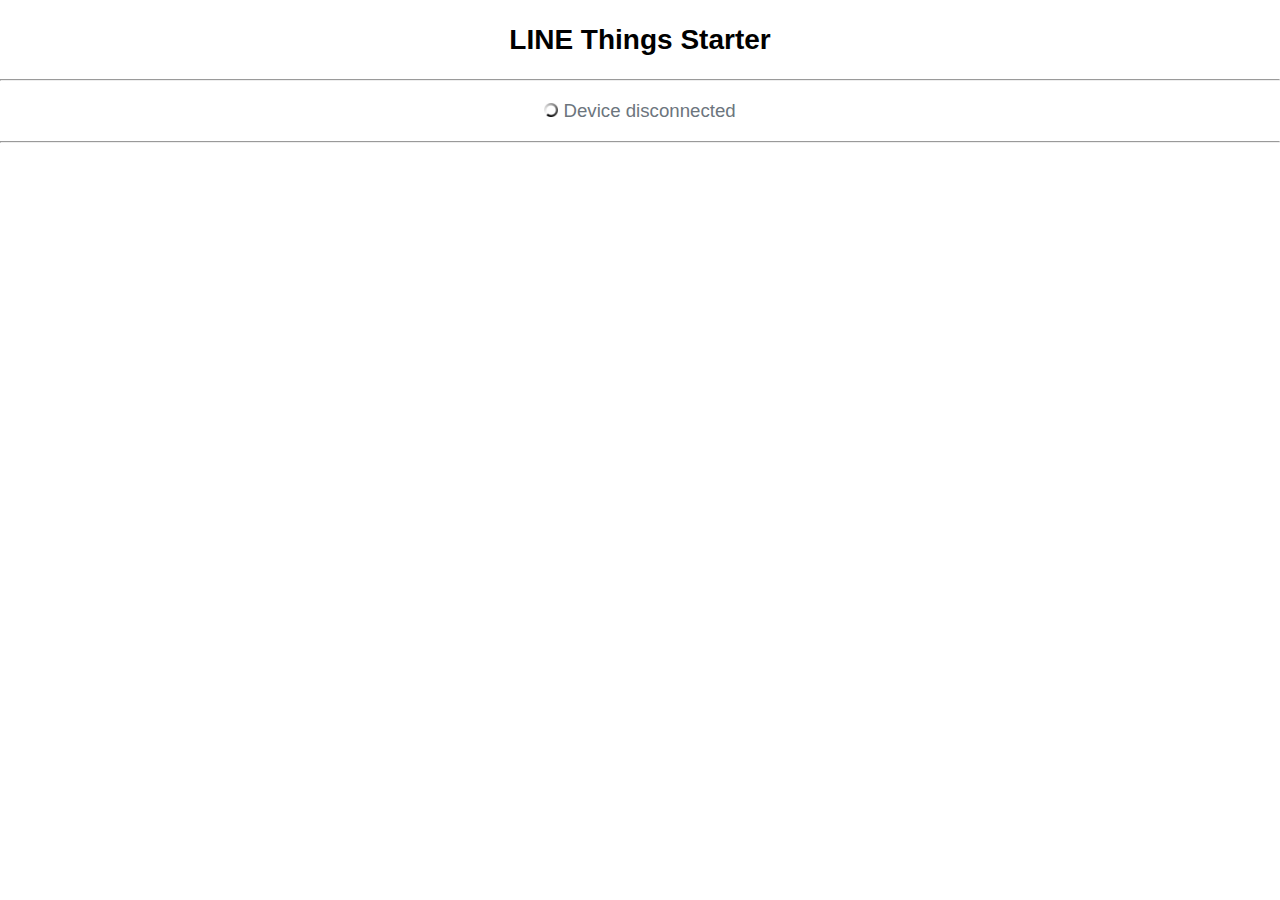
<file: lineThings.html>
<html>

  <head>
    <meta charset="UTF-8">
    <meta name="viewport" content="width=device-width, initial-scale=1.0, maximum-scale=1.0, user-scalable=0">
    <script src=" https://d.line-scdn.net/liff/1.0/sdk.js"></script>
    <script src="js/lineThings.js"></script>
    <link rel="stylesheet" type="text/css" href="css/lineThings.css" />
  </head>

  <body>
    <!-- Title -->
    <h2>LINE Things Starter</h2>
    <hr />
    <p>
      <img id="loading-animation" class="" src="image/loading.gif" height="14px" />
      <span id="status" class="inactive">Device disconnected</span>
    </p>
    <hr />
    <div id="controls" class="hidden">
      <!-- Device Info Table -->
      <table class="device-info-table">
        <tr>
          <th class="device-info-cell device-info-key">Name</th>
          <td class="device-info-cell device-info-val" id="device-name"></td>
        </tr>
        <tr>
          <th class="device-info-cell device-info-key">ID</th>
          <td class="device-info-cell device-info-val" id="device-id"></td>
        </tr>
        <tr>
          <th class="device-info-cell device-info-key">PSDI</th>
          <td class="device-info-cell device-info-val" id="device-psdi"></td>
        </tr>
        <tr>
          <th class="device-info-cell device-info-key">Button state</th>
          <td class="device-info-cell device-info-val">
            <button id="btn-state" class="btn btn-state" disabled>Released</button>
          </td>
        </tr>
        <tr>
          <th class="device-info-cell device-info-key">Click count</th>
          <td class="device-info-cell device-info-val" id="click-count">0</td>
        </tr>
      </table>
      <hr />
      <!-- Toggle LED -->
      <p>
        <button id="btn-led-toggle" class="btn btn-led-toggle" onclick="handlerToggleLed()">Switch LED ON</button>
      </p>
      <hr />
    </div>
  </body>

</html>
</file>
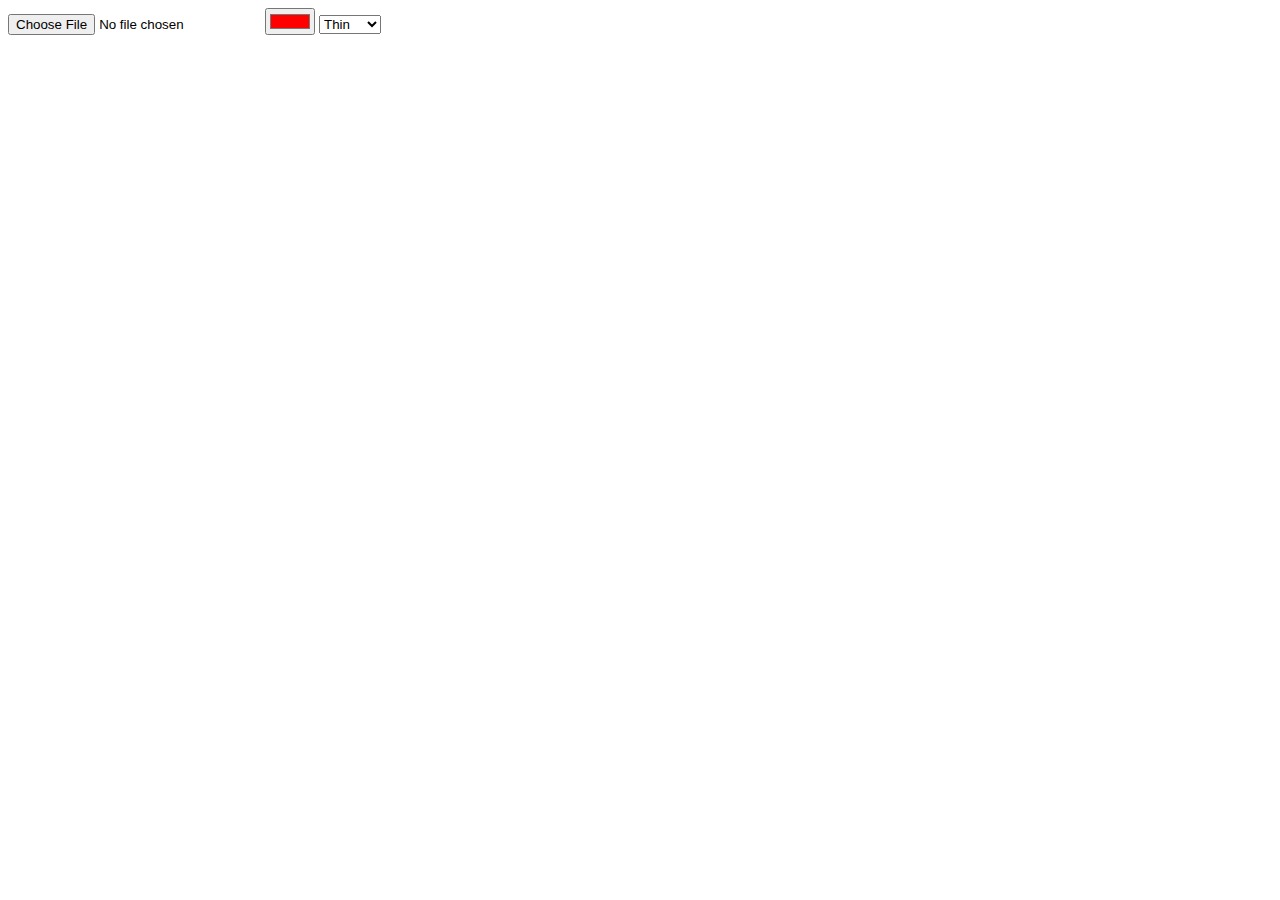
<file: pictPaint.html>
<!DOCTYPE html>
<html lang="en">

<head>
    <meta charset="UTF-8">
    <meta name="viewport" content="width=device-width, initial-scale=1.0">
    <title>oekaki</title>
</head>

<body>
    <div id="menu">
        <input id="imageFile" type="file" accept="image/png,image/jpeg" />
        <input type="color" id="penColor" value="#FF0000" />
        <select id="penWidth">
            <option value="4">Thin</option>
            <option value="8">Middle</option>
            <option value="12">Thick</option>
        </select>
    </div>
    <canvas id="canvas1"></canvas>
    
    <link rel="stylesheet" href="css/pictPaint.css">
    <script src="https://code.createjs.com/1.0.0/createjs.min.js"></script>
    <script src="https://d.line-scdn.net/liff/1.0/sdk.js"></script>
    <script src="js/common.js"></script>
    <script src="js/pictPaint.js"></script>

</body>

</html>
</file>
<file: css/lineThings.css>
body, table {
    font-size: 14pt;
    font-family: "Montserrat", sans-serif;
    margin: 0pt;
    text-align: center;
    padding-top: 18pt;
  }
  
  p {
      padding: 0pt 14pt;
  }
  
  .btn {
      padding: 2pt;
      font-size: 14pt;
      text-align: center;
      text-decoration: none;
      display: inline-block;
  }
  
  .btn-led-toggle {
      box-shadow: 0 4pt 8pt 0 rgba(0,0,0,0.2), 0 3pt 10pt 0 rgba(0,0,0,0.19);
      color: #f8f9fa; /* Light */
      background-color: #6c757d; /* Gray */
      width: 160pt;
      font-weight: bold;
      height: 40pt;
      border: 2pt solid black;
      border-radius: 8pt;
  }
  
  .btn-led-toggle:active {
      transform: translateY(4pt);
      box-shadow: 0 2pt 4pt 0 rgba(0,0,0,0.2), 0 1pt 5pt 0 rgba(0,0,0,0.19);
      background-color: #6c757d; /* Gray */
  }
  
  .led-on, .led-on:active {
      background-color: #16C464; /* LINE Green */
  }
  
  .btn-state {
      box-shadow: 0pt 6pt #999;
      border-radius: 4pt;
      margin-bottom: 8pt;
      width: 100pt;
      border: 1pt solid #6c757d; /* Gray */
      color: #6c757d; /* Gray */
      background-color: #f8f9fa; /* Light */
  }
  
  .btn-state:active, .pressed {
      color: #343a40; /* Dark */
      border: 1pt solid #343a40; /* Dark */
      box-shadow: 0 2pt #666;
      transform: translateY(4pt);
  }
  
  .inactive {
      color: #6c757d; /* Gray */
  }
  
  .success {
      color: #16C464; /* LINE Green */
  }
  
  .error {
      color: #dc3545; /* Red */
  }
  
  .hidden {
      display: none;
  }
  
  .device-info-table {
      width: 80%;
      margin: auto;
      padding: 0;
  }
  
  .device-info-cell {
      text-align: left;
      vertical-align: middle;
      padding-bottom: 8px;
  }
  
  .device-info-key {
      padding-right: 10px;
      word-wrap: none;
  }
  
  .device-info-val {
      padding-left: 10px;
      word-wrap: break-word;
      max-width: 200px;
      font-family: monospace, monospace;
  }
</file>
<file: css/pictPaint.css>
canvas{
    display: block;
    top:0;
    left:0;
    width:100%;
    height:100%;
}
</file>
